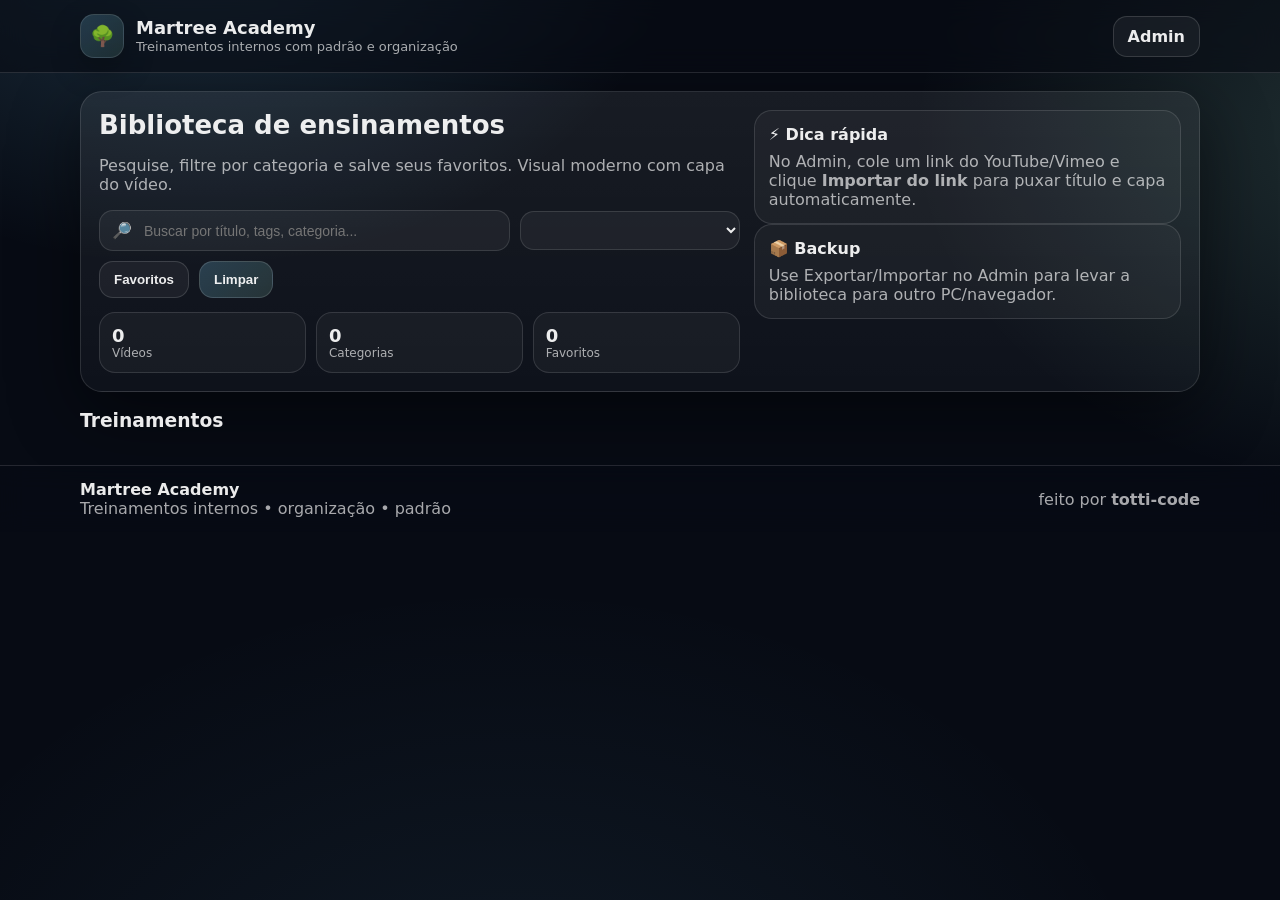
<file: index.html>
<!doctype html>
<html lang="pt-br">
<head>
  <meta charset="utf-8"/>
  <meta name="viewport" content="width=device-width,initial-scale=1"/>
  <title>Martree Academy</title>
  <link rel="stylesheet" href="style.css"/>
  <meta name="theme-color" content="#0b1220">
</head>
<body>

<header class="top">
  <div class="wrap topInner">
    <div class="brand">
      <div class="logoWrap" aria-hidden="true">🌳</div>
      <div class="brandText">
        <h1>Martree Academy</h1>
        <p>Treinamentos internos com padrão e organização</p>
      </div>
    </div>

    <div class="topActions">
      <a class="btn ghost" href="admin.html">Admin</a>
    </div>
  </div>
</header>

<main class="wrap">

  <section class="hero card">
    <div class="heroLeft">
      <h2>Biblioteca de ensinamentos</h2>
      <p class="muted">Pesquise, filtre por categoria e salve seus favoritos. Visual moderno com capa do vídeo.</p>

      <div class="controls">
        <div class="inputWrap">
          <span class="icon">🔎</span>
          <input id="q" type="search" placeholder="Buscar por título, tags, categoria..." autocomplete="off"/>
        </div>

        <select id="cat" class="select"></select>

        <button class="btn ghost" id="btnFavs">Favoritos</button>
        <button class="btn" id="btnReset">Limpar</button>
      </div>

      <div class="stats">
        <div class="stat"><div class="statNum" id="sVideos">0</div><div class="statLabel">Vídeos</div></div>
        <div class="stat"><div class="statNum" id="sCats">0</div><div class="statLabel">Categorias</div></div>
        <div class="stat"><div class="statNum" id="sFavs">0</div><div class="statLabel">Favoritos</div></div>
      </div>
    </div>

    <div class="heroRight">
      <div class="hint">
        <strong>⚡ Dica rápida</strong>
        <p class="muted">No Admin, cole um link do YouTube/Vimeo e clique <b>Importar do link</b> para puxar título e capa automaticamente.</p>
      </div>
      <div class="hint">
        <strong>📦 Backup</strong>
        <p class="muted">Use Exportar/Importar no Admin para levar a biblioteca para outro PC/navegador.</p>
      </div>
    </div>
  </section>

  <section class="gridHead">
    <h3>Treinamentos</h3>
    <div class="muted" id="resultInfo"></div>
  </section>

  <section class="grid" id="grid"></section>

  <section class="empty card" id="empty" hidden>
    <h3>Nenhum vídeo encontrado</h3>
    <p class="muted">Tente mudar os filtros ou adicione vídeos no Admin.</p>
    <a class="btn" href="admin.html">Ir para Admin</a>
  </section>

</main>

<!-- Modal Player -->
<div class="modal" id="modal" aria-hidden="true">
  <div class="modalBackdrop" id="mBack"></div>
  <div class="modalPanel" role="dialog" aria-modal="true">
    <div class="modalTop">
      <div>
        <div class="modalTitle" id="mTitle">Vídeo</div>
        <div class="muted" id="mMeta"></div>
      </div>
      <button class="iconBtn" id="mClose" title="Fechar">✕</button>
    </div>

    <div class="player" id="player"></div>

    <div class="modalBottom">
      <div class="muted" id="mDesc"></div>
      <div class="modalBtns">
        <button class="btn ghost" id="mFav">Favoritar</button>
        <a class="btn" id="mOpen" target="_blank" rel="noopener">Abrir</a>
      </div>
    </div>
  </div>
</div>

<footer class="footer">
  <div class="wrap footInner">
    <div>
      <strong>Martree Academy</strong>
      <div class="muted">Treinamentos internos • organização • padrão</div>
    </div>
    <div class="muted">feito por <strong>totti-code</strong></div>
  </div>
</footer>

<div class="toast" id="toast"></div>

<script src="app.js"></script>
</body>
</html>
</file>
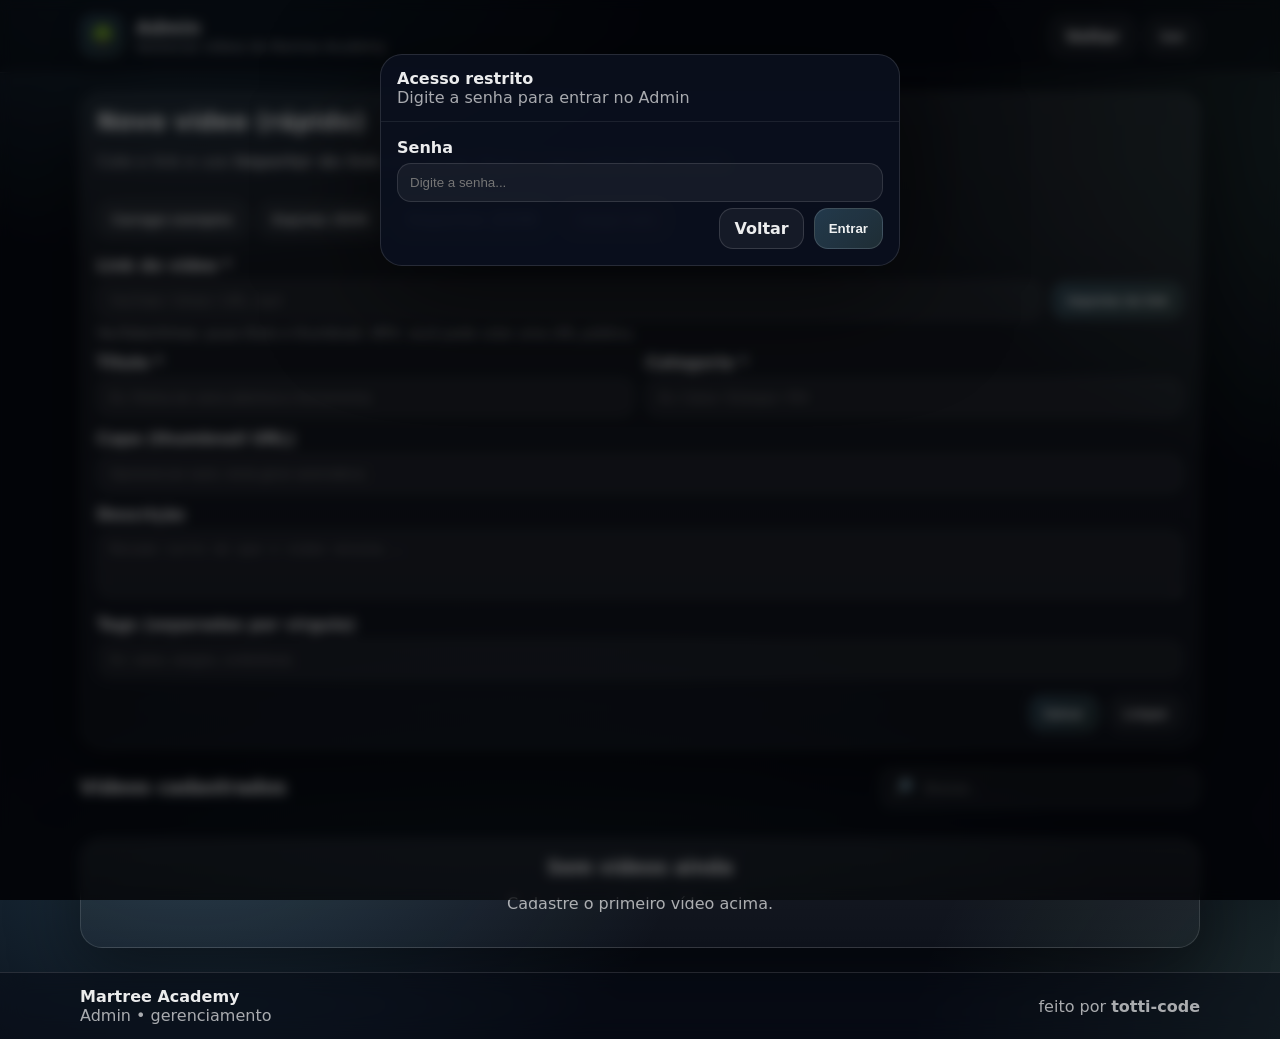
<file: admin.html>
<!doctype html>
<html lang="pt-br">
<head>
  <meta charset="utf-8"/>
  <meta name="viewport" content="width=device-width,initial-scale=1"/>
  <title>Admin | Martree Academy</title>
  <link rel="stylesheet" href="style.css"/>
</head>
<body>

<header class="top">
  <div class="wrap topInner">
    <div class="brand">
      <div class="logoWrap" aria-hidden="true">🌳</div>
      <div class="brandText">
        <h1>Admin</h1>
        <p>Gerenciar vídeos do Martree Academy</p>
      </div>
    </div>

    <div class="topActions">
      <a class="btn ghost" href="index.html">Voltar</a>
      <button class="btn ghost" id="btnLogout" type="button">Sair</button>
    </div>
  </div>
</header>

<main class="wrap">

  <section class="card adminCard">
    <div class="adminTop">
      <div>
        <h2>Novo vídeo (rápido)</h2>
        <p class="muted">Cole o link e use <b>Importar do link</b> para puxar título e capa automaticamente.</p>
      </div>

      <div class="adminTools">
        <button class="btn ghost" id="btnSeed" type="button">Carregar exemplos</button>
        <button class="btn ghost" id="btnExport" type="button">Exportar JSON</button>
        <label class="btn ghost fileBtn">
          Importar JSON
          <input id="importFile" type="file" accept="application/json" hidden>
        </label>
        <button class="btn danger" id="btnClearAll" type="button">Apagar tudo</button>
      </div>
    </div>

    <form id="form" class="formGrid">
      <input type="hidden" id="id"/>

      <div class="field span2">
        <label>Link do vídeo *</label>
        <div class="row">
          <input id="url" required placeholder="YouTube / Vimeo / URL .mp4" />
          <button class="btn" type="button" id="btnImport">Importar do link</button>
        </div>
        <small class="muted">YouTube/Vimeo: puxa título e thumbnail. MP4: você pode colar uma URL pública.</small>
      </div>

      <div class="field">
        <label>Título *</label>
        <input id="title" required placeholder="Ex: Rotina de caixa (abertura e fechamento)"/>
      </div>

      <div class="field">
        <label>Categoria *</label>
        <input id="category" required placeholder="Ex: Caixa • Estoque • RH"/>
      </div>

      <div class="field span2">
        <label>Capa (thumbnail URL)</label>
        <input id="thumb" placeholder="Opcional (se vazio, tenta gerar automático)" />
      </div>

      <div class="field span2">
        <label>Descrição</label>
        <textarea id="description" rows="3" placeholder="Resumo curto do que o vídeo ensina..."></textarea>
      </div>

      <div class="field span2">
        <label>Tags (separadas por vírgula)</label>
        <input id="tags" placeholder="Ex: caixa, sangria, conferência"/>
      </div>

      <div class="formActions span2">
        <button class="btn" type="submit" id="btnSave">Salvar</button>
        <button class="btn ghost" type="button" id="btnReset">Limpar</button>
      </div>
    </form>
  </section>

  <section class="gridHead">
    <h3>Vídeos cadastrados</h3>
    <div class="inputWrap small">
      <span class="icon">🔎</span>
      <input id="q" type="search" placeholder="Buscar..." autocomplete="off"/>
    </div>
  </section>

  <section class="grid" id="grid"></section>

  <section class="empty card" id="empty" hidden>
    <h3>Sem vídeos ainda</h3>
    <p class="muted">Cadastre o primeiro vídeo acima.</p>
  </section>

</main>

<!-- Modal senha -->
<div class="modal show" id="authModal" aria-hidden="false">
  <div class="modalBackdrop"></div>
  <div class="modalPanel" role="dialog" aria-modal="true" style="max-width:520px;">
    <div class="modalTop">
      <div>
        <div class="modalTitle">Acesso restrito</div>
        <div class="muted">Digite a senha para entrar no Admin</div>
      </div>
    </div>

    <div class="pad16">
      <div class="field">
        <label>Senha</label>
        <input id="adminPass" type="password" placeholder="Digite a senha..."/>
        <small class="muted" id="authMsg"></small>
      </div>

      <div class="formActions" style="justify-content:flex-end; padding:0;">
        <a class="btn ghost" href="index.html">Voltar</a>
        <button class="btn" type="button" id="btnAuth">Entrar</button>
      </div>
    </div>
  </div>
</div>

<footer class="footer">
  <div class="wrap footInner">
    <div>
      <strong>Martree Academy</strong>
      <div class="muted">Admin • gerenciamento</div>
    </div>
    <div class="muted">feito por <strong>totti-code</strong></div>
  </div>
</footer>

<div class="toast" id="toast"></div>

<script src="admin.js"></script>
</body>
</html>
</file>
<file: style.css>
:root{
  --bg:#070b14;
  --panel:rgba(255,255,255,.06);
  --panel2:rgba(255,255,255,.08);
  --border:rgba(255,255,255,.12);
  --text:rgba(255,255,255,.92);
  --muted:rgba(255,255,255,.65);

  --accent:#7dd3fc;
  --accent2:#a7f3d0;
  --danger:#fb7185;

  --shadow:0 22px 70px rgba(0,0,0,.48);
  --r:18px;
  --r2:22px;
}

*{box-sizing:border-box}
html,body{height:100%}
body{
  margin:0;
  font-family: ui-sans-serif, system-ui, -apple-system, Segoe UI, Roboto, Arial;
  background:
    radial-gradient(900px 650px at 15% -10%, rgba(125,211,252,.20), transparent 55%),
    radial-gradient(900px 650px at 110% 15%, rgba(167,243,208,.16), transparent 55%),
    radial-gradient(1200px 900px at 40% 120%, rgba(125,211,252,.08), transparent 55%),
    var(--bg);
  color:var(--text);
}

a{color:inherit;text-decoration:none}
.wrap{width:min(1120px,92vw);margin:0 auto}

.top{
  position:sticky;top:0;z-index:50;
  backdrop-filter:blur(14px);
  background:rgba(7,11,20,.58);
  border-bottom:1px solid var(--border);
}
.topInner{
  display:flex;align-items:center;justify-content:space-between;
  gap:14px;padding:14px 0;
}
.brand{display:flex;align-items:center;gap:12px}
.logoWrap{
  width:44px;height:44px;border-radius:14px;
  display:grid;place-items:center;
  background:linear-gradient(135deg, rgba(125,211,252,.20), rgba(167,243,208,.12));
  border:1px solid var(--border);
  box-shadow:0 12px 30px rgba(0,0,0,.25);
  font-size:20px;
}
.brandText h1{margin:0;font-size:18px;line-height:1.1}
.brandText p{margin:2px 0 0;color:var(--muted);font-size:13px}
.topActions{display:flex;gap:10px;align-items:center}

.card{
  border:1px solid var(--border);
  background:linear-gradient(180deg, rgba(255,255,255,.07), rgba(255,255,255,.03));
  border-radius:var(--r2);
  box-shadow:var(--shadow);
}

.btn{
  border:1px solid rgba(255,255,255,.14);
  background:linear-gradient(135deg, rgba(125,211,252,.22), rgba(167,243,208,.14));
  color:var(--text);
  padding:10px 14px;border-radius:14px;
  cursor:pointer;font-weight:800;
  transition:transform .12s ease, opacity .12s ease;
  display:inline-flex;align-items:center;justify-content:center;gap:8px;
}
.btn:hover{transform:translateY(-1px)}
.btn:active{transform:translateY(0);opacity:.92}
.btn.ghost{background:rgba(255,255,255,.05)}
.btn.danger{background:rgba(251,113,133,.14);border-color:rgba(251,113,133,.28)}
.iconBtn{
  border:1px solid var(--border);
  background:rgba(255,255,255,.05);
  border-radius:12px;padding:10px 12px;
  cursor:pointer;color:var(--text);
}

.muted{color:var(--muted)}
.hero{margin:18px 0;padding:18px;display:grid;grid-template-columns:1.2fr .8fr;gap:14px}
.hero h2{margin:0 0 6px;font-size:26px}
.controls{margin-top:14px;display:flex;flex-wrap:wrap;gap:10px;align-items:center}
.inputWrap{
  flex:1 1 320px;
  display:flex;align-items:center;gap:10px;
  padding:10px 12px;border-radius:14px;
  border:1px solid var(--border);
  background:rgba(255,255,255,.05);
}
.inputWrap.small{flex:0 1 320px}
.inputWrap input{width:100%;border:0;outline:0;background:transparent;color:var(--text);font-size:14px}
.select{
  border:1px solid var(--border);
  background:rgba(255,255,255,.05);
  color:var(--text);
  border-radius:14px;padding:10px 12px;
  outline:none;min-width:220px;
}

.stats{margin-top:14px;display:grid;grid-template-columns:repeat(3,1fr);gap:10px}
.stat{border:1px solid var(--border);background:rgba(255,255,255,.04);border-radius:16px;padding:12px}
.statNum{font-size:18px;font-weight:900}
.statLabel{font-size:12px;color:var(--muted)}

.hint{
  border:1px solid rgba(255,255,255,.12);
  background:rgba(255,255,255,.04);
  border-radius:18px;padding:14px;
}
.hint p{margin:8px 0 0}

.gridHead{margin:18px 0 10px;display:flex;align-items:center;justify-content:space-between;gap:12px}
.gridHead h3{margin:0}

.grid{
  display:grid;
  grid-template-columns:repeat(3,1fr);
  gap:12px;
  margin-bottom:20px;
}

/* Card com CAPA */
.videoCard{
  border:1px solid var(--border);
  background:rgba(255,255,255,.045);
  border-radius:var(--r);
  overflow:hidden;
  box-shadow:0 14px 45px rgba(0,0,0,.35);
  transition:transform .12s ease, border-color .12s ease;
  cursor:pointer;
  display:flex;flex-direction:column;
}
.videoCard:hover{transform:translateY(-2px);border-color:rgba(255,255,255,.18)}
.thumb{
  width:100%;
  aspect-ratio: 16/9;
  background:rgba(255,255,255,.03);
  position:relative;
}
.thumb img{width:100%;height:100%;object-fit:cover;display:block;filter:saturate(1.05) contrast(1.05)}
.thumb .play{
  position:absolute;inset:0;
  display:grid;place-items:center;
  background:linear-gradient(180deg, transparent, rgba(0,0,0,.35));
}
.playBadge{
  width:54px;height:54px;border-radius:999px;
  border:1px solid rgba(255,255,255,.20);
  background:rgba(0,0,0,.35);
  display:grid;place-items:center;
  font-size:22px;
  backdrop-filter: blur(8px);
}
.vBody{padding:12px 12px 14px;display:flex;flex-direction:column;gap:8px}
.vTop{display:flex;justify-content:space-between;gap:10px;align-items:flex-start}
.vTitle{margin:0;font-size:15px;line-height:1.25}
.badge{
  font-size:11px;
  padding:6px 9px;
  border-radius:999px;
  border:1px solid rgba(255,255,255,.14);
  background:rgba(255,255,255,.05);
  color:var(--muted);
  white-space:nowrap;
}
.vDesc{margin:0;color:var(--muted);font-size:13px;line-height:1.35;min-height:34px}
.tagRow{display:flex;flex-wrap:wrap;gap:6px}
.tag{
  font-size:11px;padding:5px 8px;border-radius:999px;
  border:1px solid rgba(167,243,208,.20);
  background:rgba(167,243,208,.07);
  color:rgba(255,255,255,.86);
}
.vFoot{display:flex;justify-content:space-between;align-items:center;gap:10px;margin-top:2px}
.fav{
  border:1px solid var(--border);
  background:rgba(255,255,255,.04);
  border-radius:12px;
  padding:8px 10px;
  font-weight:900;
  cursor:pointer;
}
.fav.active{border-color:rgba(125,211,252,.45);background:rgba(125,211,252,.10)}

.empty{padding:18px;text-align:center;margin-bottom:20px}
.empty h3{margin:0 0 8px}

.modal{position:fixed;inset:0;display:none;z-index:90}
.modal.show{display:block}
.modalBackdrop{position:absolute;inset:0;background:rgba(0,0,0,.55);backdrop-filter:blur(6px)}
.modalPanel{
  position:relative;
  width:min(980px,92vw);
  margin:6vh auto;
  border:1px solid var(--border);
  background:rgba(10,16,30,.92);
  border-radius:22px;
  box-shadow:0 30px 110px rgba(0,0,0,.55);
  overflow:hidden;
}
.modalTop{
  padding:14px 16px;
  display:flex;justify-content:space-between;align-items:flex-start;gap:12px;
  border-bottom:1px solid rgba(255,255,255,.08);
}
.modalTitle{font-weight:900;font-size:16px}
.player{width:100%;aspect-ratio:16/9;background:rgba(255,255,255,.03)}
.player iframe,.player video{width:100%;height:100%;border:0}
.modalBottom{
  padding:14px 16px 16px;
  display:flex;justify-content:space-between;gap:14px;flex-wrap:wrap;align-items:flex-start
}
.modalBtns{display:flex;gap:10px;flex-wrap:wrap}

.footer{
  border-top:1px solid var(--border);
  background:rgba(7,11,20,.50);
  backdrop-filter:blur(12px);
  padding:14px 0;margin-top:24px;
}
.footInner{display:flex;justify-content:space-between;align-items:center;gap:12px;flex-wrap:wrap}

.adminCard{margin-top:18px}
.adminTop{padding:16px;display:flex;justify-content:space-between;gap:12px;flex-wrap:wrap;align-items:flex-start}
.adminTop h2{margin:0}
.adminTools{display:flex;gap:10px;flex-wrap:wrap;align-items:center}
.fileBtn{cursor:pointer}

.formGrid{
  padding:0 16px 16px;
  display:grid;
  grid-template-columns:1fr 1fr;
  gap:12px;
}
.field label{display:block;font-weight:900;margin-bottom:6px}
.field input,.field textarea{
  width:100%;
  border:1px solid var(--border);
  background:rgba(255,255,255,.05);
  color:var(--text);
  padding:11px 12px;
  border-radius:14px;
  outline:none;
}
.field textarea{resize:vertical}
.field small{display:block;margin-top:6px}
.span2{grid-column:span 2}
.row{display:flex;gap:10px;align-items:center}
.row input{flex:1}
.formActions{
  padding-top:4px;
  display:flex;gap:10px;justify-content:flex-end;flex-wrap:wrap
}
.pad16{padding:16px}

/* Toast */
.toast{
  position:fixed;
  left:50%;
  bottom:18px;
  transform:translateX(-50%);
  background:rgba(0,0,0,.55);
  border:1px solid rgba(255,255,255,.14);
  color:var(--text);
  padding:10px 12px;
  border-radius:14px;
  box-shadow:0 14px 40px rgba(0,0,0,.45);
  backdrop-filter:blur(10px);
  display:none;
  z-index:120;
}

@media (max-width:980px){
  .hero{grid-template-columns:1fr}
  .grid{grid-template-columns:repeat(2,1fr)}
}
@media (max-width:640px){
  .grid{grid-template-columns:1fr}
  .select{min-width:100%;width:100%}
  .formGrid{grid-template-columns:1fr}
  .span2{grid-column:auto}
  .row{flex-direction:column;align-items:stretch}
}
</file>
